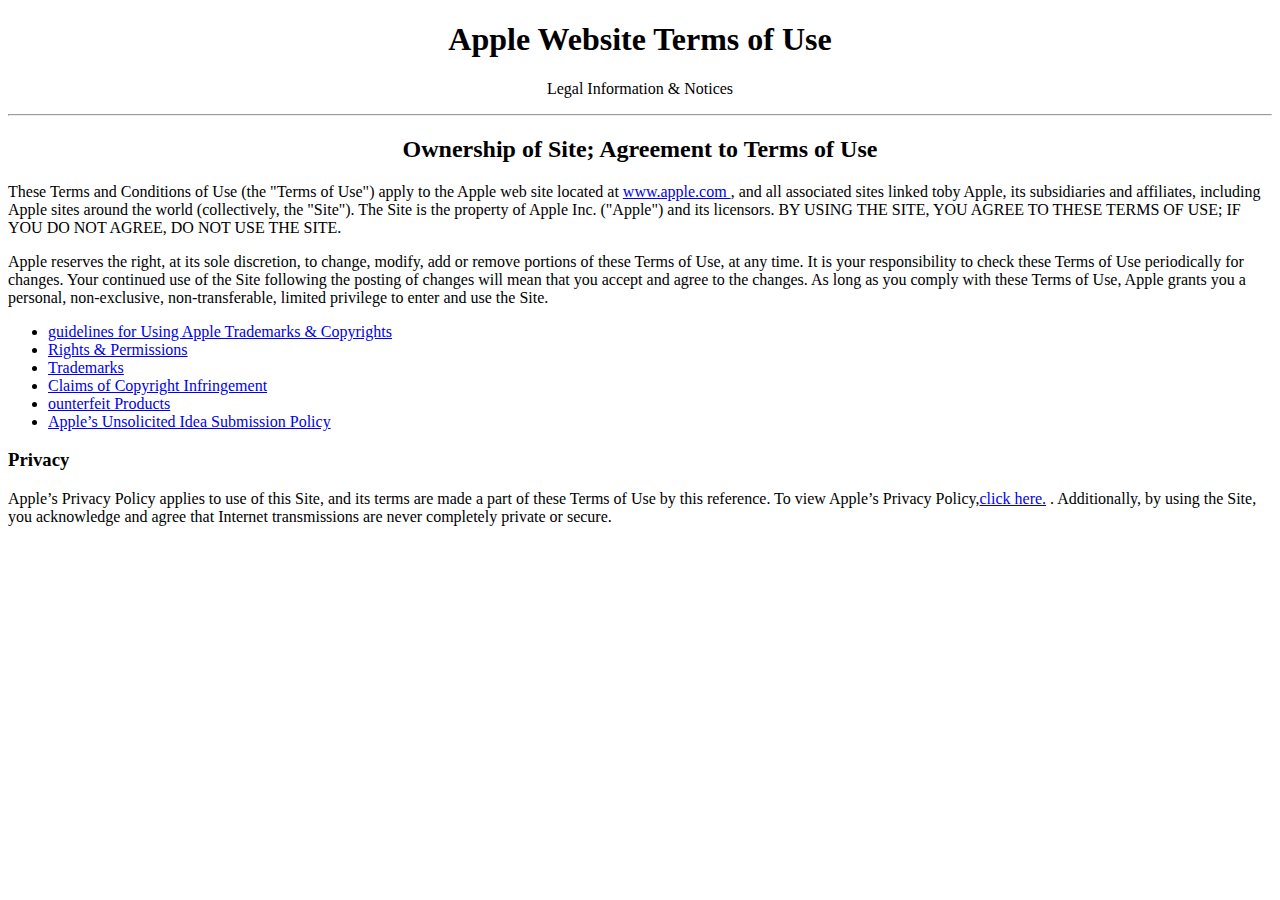
<file: Ethiopia-live-forever/Appleterms.html>
<!DOCTYPE html>
<html>
<head>
	<title>Legal -Terms and Use Test</title>
</head>
<body>
<center><h1>Apple Website Terms of Use </h1>
 <p> Legal Information & Notices </p> </center>
 <hr>

<h2><center>Ownership of Site; Agreement to Terms of Use</h2>
<p> These Terms and Conditions of Use (the "Terms of Use") apply to the Apple web site located at <a href=" https://www.apple.com">www.apple.com <a> , and all associated sites linked toby Apple, its subsidiaries and affiliates, including Apple sites around the world (collectively, the "Site"). The Site is the property of Apple Inc. ("Apple") and its licensors. BY USING THE SITE, YOU AGREE TO THESE TERMS OF USE; IF YOU DO NOT AGREE, DO NOT USE THE SITE.</p>
<p> Apple reserves the right, at its sole discretion, to change, modify, add or remove portions of these Terms of Use, at any time. It is your responsibility to check these Terms of Use periodically for changes. Your continued use of the Site following the posting of changes will mean that you accept and agree to the changes. As long as you comply with these Terms of Use, Apple grants you a personal, non-exclusive, non-transferable, limited privilege to enter and use the Site.</p>

<ul> 
<li><a href="https://www.apple.com">guidelines for Using Apple Trademarks & Copyrights</a> </li>
<li><a href="https://www.apple.com"> Rights & Permissions</a> </li>
<li><a href="https://www.apple.com">Trademarks</a> </li>
<li><a href="https://www.apple.com"> Claims of Copyright Infringement</a> </li>
<li><a href="https://www.apple.com">ounterfeit Products</a> </li>
<li><a href="https://www.apple.com">Apple’s Unsolicited Idea Submission Policy</a> </li>

</ul>
<h3>Privacy</h3>
<p>Apple’s Privacy Policy applies to use of this Site, and its terms are made a part of these Terms of Use by this reference. To view Apple’s Privacy Policy,<a href="https://www.apple.com">click here.</a> . Additionally, by using the Site, you acknowledge and agree that Internet transmissions are never completely private or secure.</p>
</body>
</html>
</file>
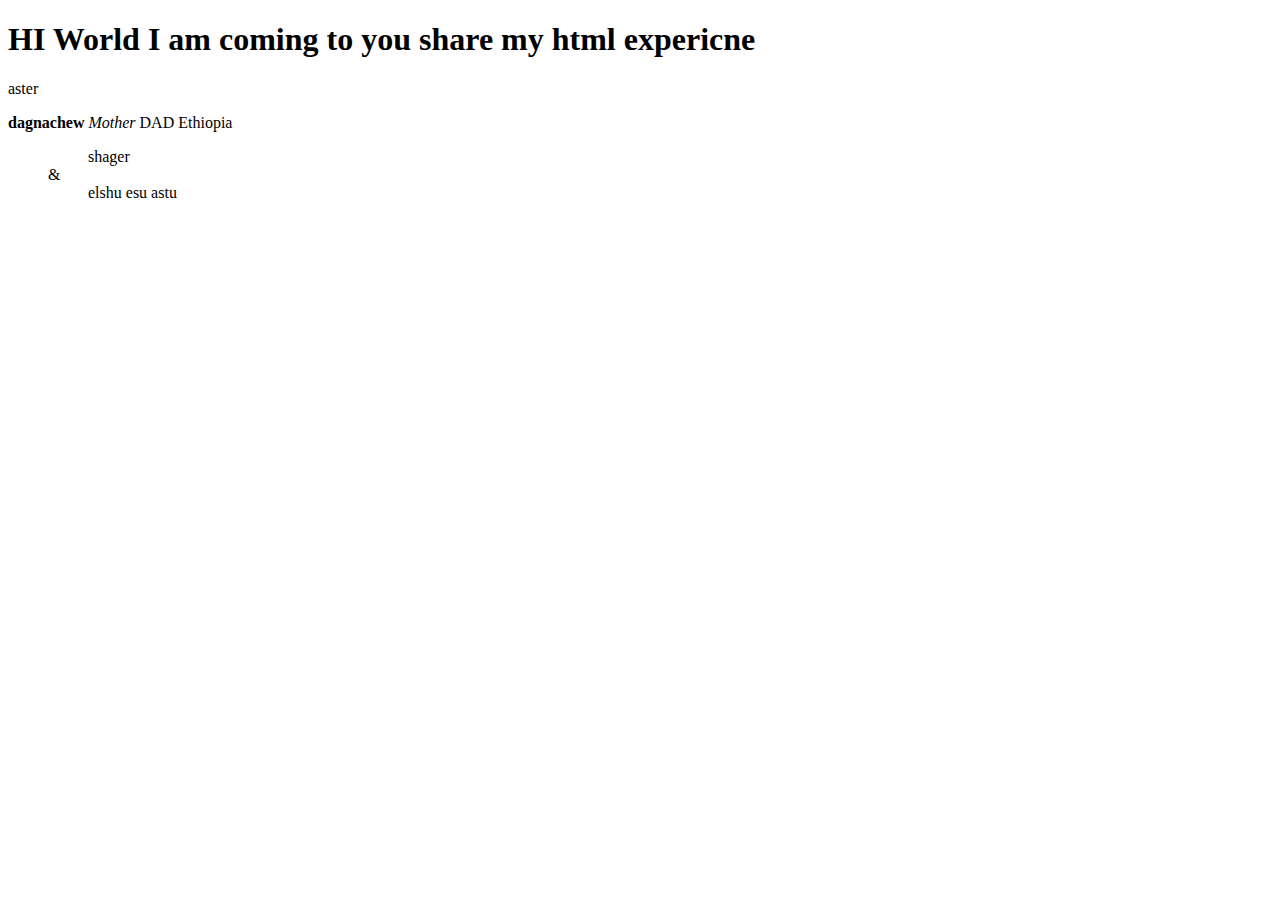
<file: Html/1st.html>
<!DOCTYPE html>
<html>
<head>
	<title> MY First html WEb page </title>
</head>
<body>
	<h1> HI World  I am coming  to you share my html expericne </h1>
<p> aster</p>

<b> dagnachew </b>
<i> Mother</i>
<hor> DAD</hor>
<a>Ethiopia</a>
<ul>
 <ul>shager</ul>
 <lo>&<ul>  elshu
 esu
astu </lo>

</body>
</html>
</file>
